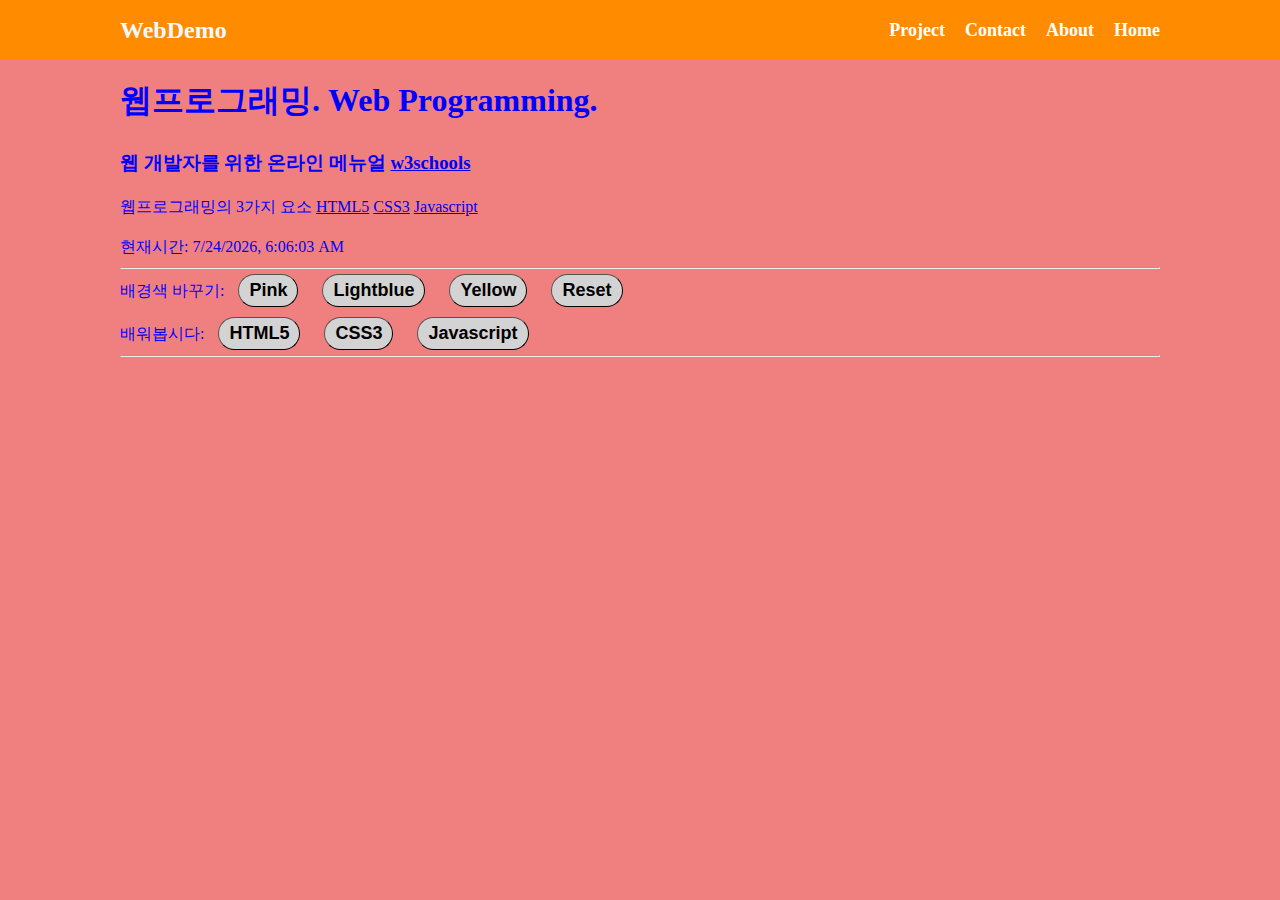
<file: index.html>
<!DOCTYPE html>
<html lang="en">
  <head>
    <meta charset="UTF-8" />
    <meta name="viewport" content="width=device-width, initial-scale=1.0" />
    <title>웹프로그래밍 데모</title>
    <link rel="stylesheet" href="style.css" />
  </head>
  <body>
    <!-- 메뉴 -->
    <script src="main.js"></script>
    <nav class="navbar">
      <div class="container">
        <div class="logo">WebDemo</div>
        <ul class="nav">
          <li>
            <a href="index.html">Home</a>
          </li>
          <li>
            <a href="about.html">About</a>
          </li>
          <li>
            <a href="contact.html">Contact</a>
          </li>
          <li>
            <a href="project.html">Project</a>
          </li>
        </ul>
      </div>
    </nav>
    <!--메인섹션-->

    <section class="main">
      <div class="container">
        <h1>웹프로그래밍. Web Programming.</h1>

        <h3>
          웹 개발자를 위한 온라인 메뉴얼
          <a href="https://www.w3schools.com/">w3schools</a>
        </h3>

        <p>
          웹프로그래밍의 3가지 요소
          <a href="https://www.w3schools.com/html/">HTML5</a>
          <a href="https://www.w3schools.com/html/">CSS3</a>
          <a href="https://www.w3schools.com/html/">Javascript</a>
        </p>
        <p>현재시간: <span id="time"></span></p>

        <hr />

        <p>
          배경색 바꾸기:
          <button onclick="pink()">Pink</button>
          <button onclick="lightblue()">Lightblue</button>
          <button onclick="yellow()">Yellow</button>
          <button onclick="reset()">Reset</button>
        </p>

        <p>
          배워봅시다:
          <button onmouseover="showhtml()" onmouseout="hide()">HTML5</button>
          <button onmouseover="showcss()" onmouseout="hide()">CSS3</button>
          <button onmouseover="showjs()" onmouseout="hide()">Javascript</button>
        </p>
        <hr />
        <br />
        <div>
          <img id="fig" height="200px" />
          <p id="desc"></p>
        </div>
      </div>
    </section>
    <script src="main.js"></script>
  </body>
</html>
</file>
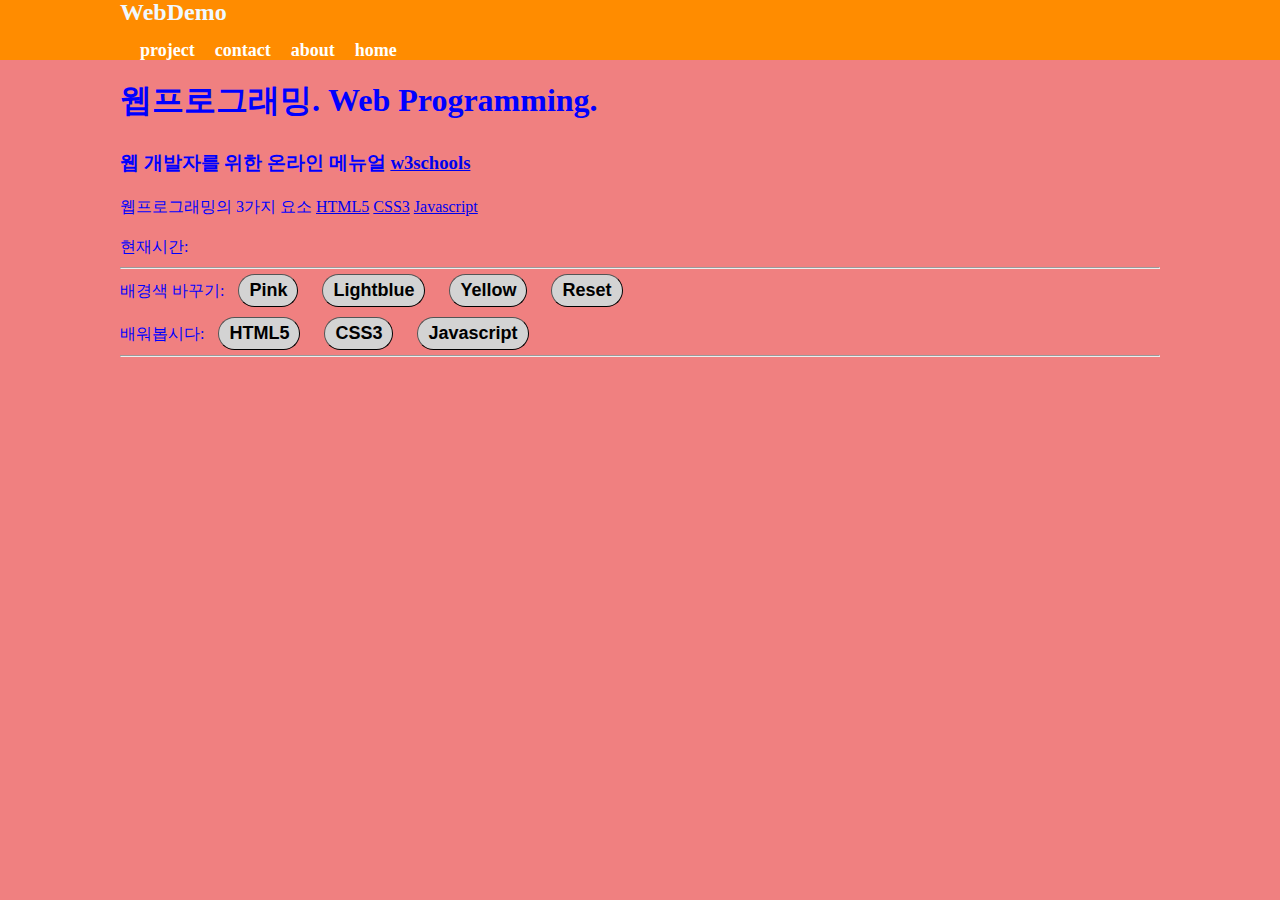
<file: hcjdemo/index.html>
<!DOCTYPE html>
<html lang="en">
  <head>
    <meta charset="UTF-8" />
    <meta name="viewport" content="width=device-width, initial-scale=1.0" />
    <title>웹프로그래밍 데모</title>
    <link rel="stylesheet" href="style.css" />
  </head>
  <body>
    <!-- 메뉴 -->
    <script src="main.js"></script>
    <nav class="navbar">
      <div class="container">
        <div class="logo">
          WebDemo
          <ul class="nav">
            <li>
              <a href="index.html">home</a>
            </li>
            <li>
              <a href="about.html">about</a>
            </li>
            <li>
              <a href="contact.html">contact</a>
            </li>
            <li>
              <a href="project.html">project</a>
            </li>
          </ul>
        </div>
      </div>
    </nav>
    <!--메인섹션-->
    <section class="main">
      <div class="container">
        <h1>웹프로그래밍. Web Programming.</h1>

        <h3>웹 개발자를 위한 온라인 메뉴얼
        <a href="https://www.w3schools.com/">w3schools</a>
        </h3>

          <p>
            웹프로그래밍의 3가지 요소
            <a href="https://www.w3schools.com/html/">HTML5</a>
            <a href="https://www.w3schools.com/html/">CSS3</a>
            <a href="https://www.w3schools.com/html/">Javascript</a>
          </p>
          <p>현재시간: <span id="time"></span></p>

          <hr />

          <p> 배경색 바꾸기:
            <button onclick="pink()">Pink</button>
            <button onclick="lightblue()">Lightblue</button>
            <button onclick="yellow()">Yellow</button>
            <button onclick="reset()">Reset</button>
          </p>

          <p>
            배워봅시다:
            <button onmouseover="showhtml()" onmouseout="hide()">HTML5</button>
            <button onmouseover="showhcss()" onmouseout="hide()">CSS3</button>
            <button onmouseover="showjs()" onmouseout="hide()">Javascript</button>
          </p>
          <hr>
          <br>
          <div>
            <img id="fig" height="200px">
            <p id="desc"></p>
          </div>
      </div>
    </section>
    <script src=""main.js"></script>
  </body>
</html>
</file>
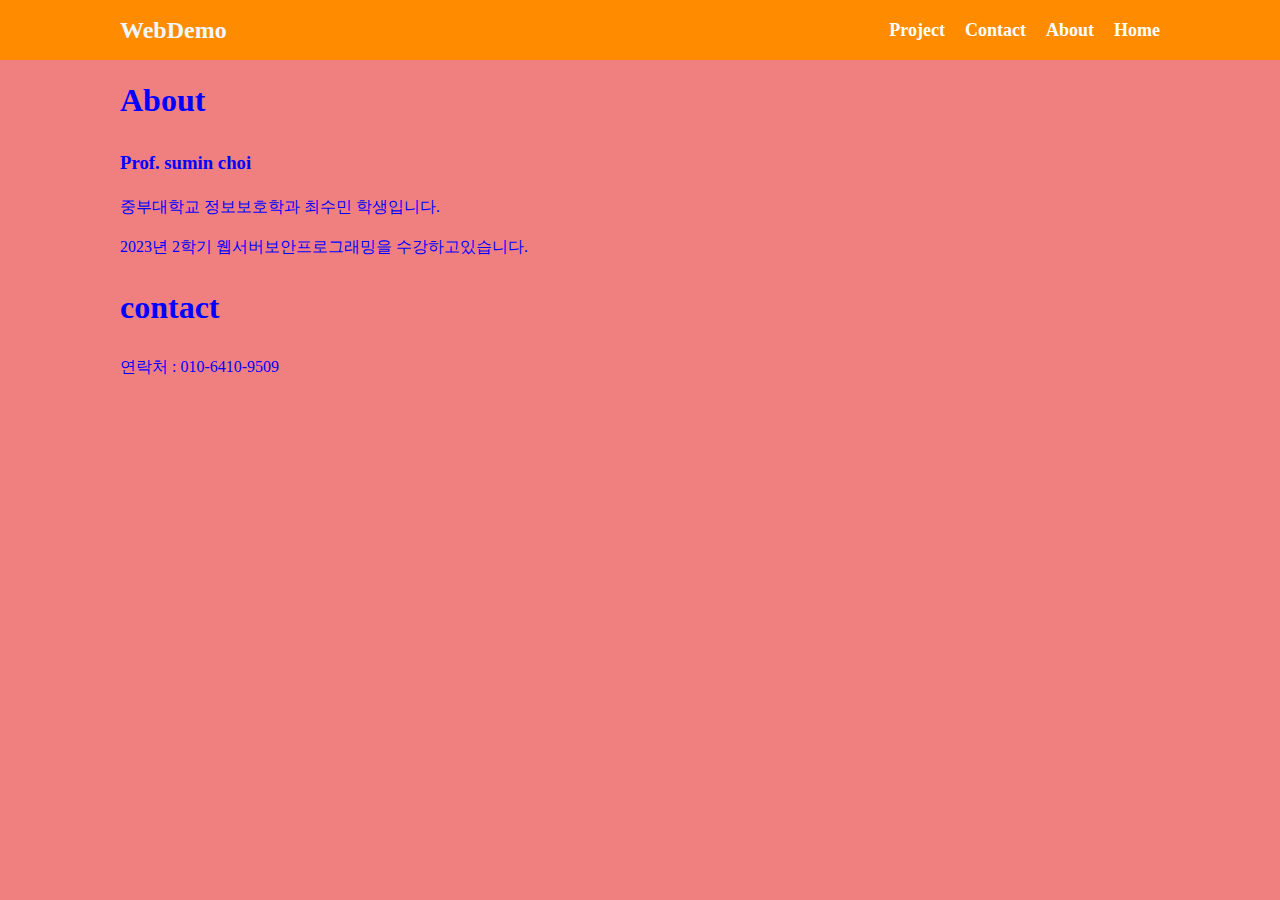
<file: about.html>
<!DOCTYPE html>
<html lang="en">
  <head>
    <meta charset="UTF-8" />
    <meta name="viewport" content="width=device-width, initial-scale=1.0" />
    <title>웹프로그래밍 데모</title>
    <link rel="stylesheet" href="style.css" />
  </head>
  <body>
    <!-- 메뉴 -->
    <script src="main.js"></script>
    <nav class="navbar">
      <div class="container">
        <div class="logo">
          WebDemo</div>
          <ul class="nav">
            <li>
              <a href="index.html">Home</a>
            </li>
            <li>
              <a href="about.html">About</a>
            </li>
            <li>
              <a href="contact.html">Contact</a>
            </li>
            <li>
              <a href="project.html">Project</a>
            </li>
          </ul>
        
      </div>
    </nav>
    <!--메인섹션-->
    <section class="main">
      <div class="container">
       <h1>About</h1>

       <h3>Prof. sumin choi</h3>
       

       <p> 중부대학교 정보보호학과 최수민 학생입니다.</p>
       <p> 2023년 2학기 웹서버보안프로그래밍을 수강하고있습니다.</p>
       <h1>contact</h1>
       <p>
        연락처 : 010-6410-9509<br />
       </p>
          </div>
    </section>
    <script src=""main.js"></script>
  </body>
</html>
</file>
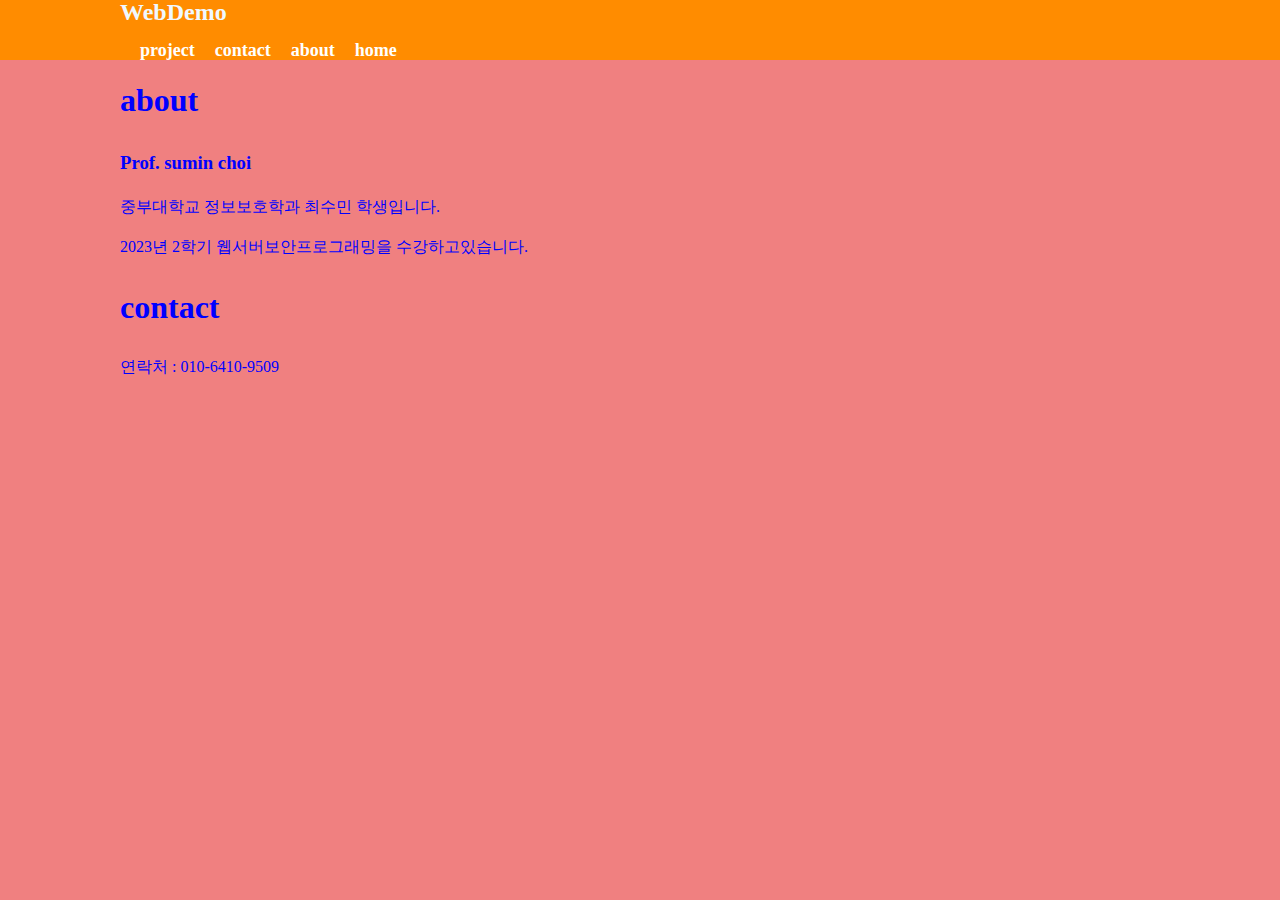
<file: hcjdemo/about.html>
<!DOCTYPE html>
<html lang="en">
  <head>
    <meta charset="UTF-8" />
    <meta name="viewport" content="width=device-width, initial-scale=1.0" />
    <title>웹프로그래밍 데모</title>
    <link rel="stylesheet" href="style.css" />
  </head>
  <body>
    <!-- 메뉴 -->
    <script src="main.js"></script>
    <nav class="navbar">
      <div class="container">
        <div class="logo">
          WebDemo
          <ul class="nav">
            <li>
              <a href="index.html">home</a>
            </li>
            <li>
              <a href="about.html">about</a>
            </li>
            <li>
              <a href="contact.html">contact</a>
            </li>
            <li>
              <a href="project.html">project</a>
            </li>
          </ul>
        </div>
      </div>
    </nav>
    <!--메인섹션-->
    <section class="main">
      <div class="container">
       <h1>about</h1>

       <h3>Prof. sumin choi</h3>
       

       <p> 중부대학교 정보보호학과 최수민 학생입니다.</p>
       <p> 2023년 2학기 웹서버보안프로그래밍을 수강하고있습니다.</p>
       <h1>contact</h1>
       <p>
        연락처 : 010-6410-9509<br />
       </p>
          </div>
      </div>
    </section>
    <script src=""main.js"></script>
  </body>
</html>
</file>
<file: style.css>
* {
  box-sizing: border-box;
  padding: 0;
  margin: 0;
}

body {
  font-size: 16px;
  line-height: 1.5;
  color: black;
  background: lightcoral;
}

ul {
  list-style-type: none;
}

.container {
  max-width: 1100px;
  margin: 0 auto;
  padding: 0 30px;
}

.navbar {
  background-color: darkorange;
  color: aliceblue;
  height: 60px;
}

.navbar .container {
  display: flex;
  flex-direction: row;
  justify-content: space-between;
  align-items: center;
  height: 100%;
}

.navbar ul {
  display: flex;
  flex-direction: row-reverse;
}

.navbar ul li {
  margin-left: 20px;
}

.navbar .logo {
  font-size: x-large;
  font-weight: bold;
}

.navbar a {
  color: white;
  text-decoration: none;
  font-size: 18px;
  font-weight: bold;
}

.navbar a:hover {
  border-bottom: 2px #fff solid;
  color: #aaa;
}

.main {
  color: blue;
  line-height: 2.5;
}

button {
  padding: 5px 10px;
  margin: 5px 10px;
  font-size: large;
  font-weight: bold;
  background-color: lightgray;
  border-radius: 20px;
  border-width: 1px;
}

button:hover {
  color: red;
  background-color: yellow;
}
</file>
<file: hcjdemo/style.css>
* {
  box-sizing: border-box;
  padding: 0;
  margin: 0;
}

body {
  font-size: 16px;
  line-height: 1.5;
  color: black;
  background: lightcoral;
}

ul {
  list-style-type: none;
}

.container {
  max-width: 1100px;
  margin: 0 auto;
  padding: 0 30px;
}

.navbar {
  background-color: darkorange;
  color: aliceblue;
  height: 60px;
}

.navbar .container {
  display: flex;
  flex-direction: row;
  justify-content: space-between;
  align-items: center;
  height: 100%;
}

.navbar ul {
  display: flex;
  flex-direction: row-reverse;
}

.navbar ul li {
  margin-left: 20px;
}

.navbar .logo {
  font-size: x-large;
  font-weight: bold;
}

.navbar a {
  color: white;
  text-decoration: none;
  font-size: 18px;
  font-weight: bold;
}

.navbar a:hover {
  border-bottom: 2px #fff solid;
  color: #aaa;
}

.main {
  color: blue;
  line-height: 2.5;
}

button {
  padding: 5px 10px;
  margin: 5px 10px;
  font-size: large;
  font-weight: bold;
  background-color: lightgray;
  border-radius: 20px;
  border-width: 1px;
}

button:hover {
  color: red;
  background-color: yellow;
}
</file>
